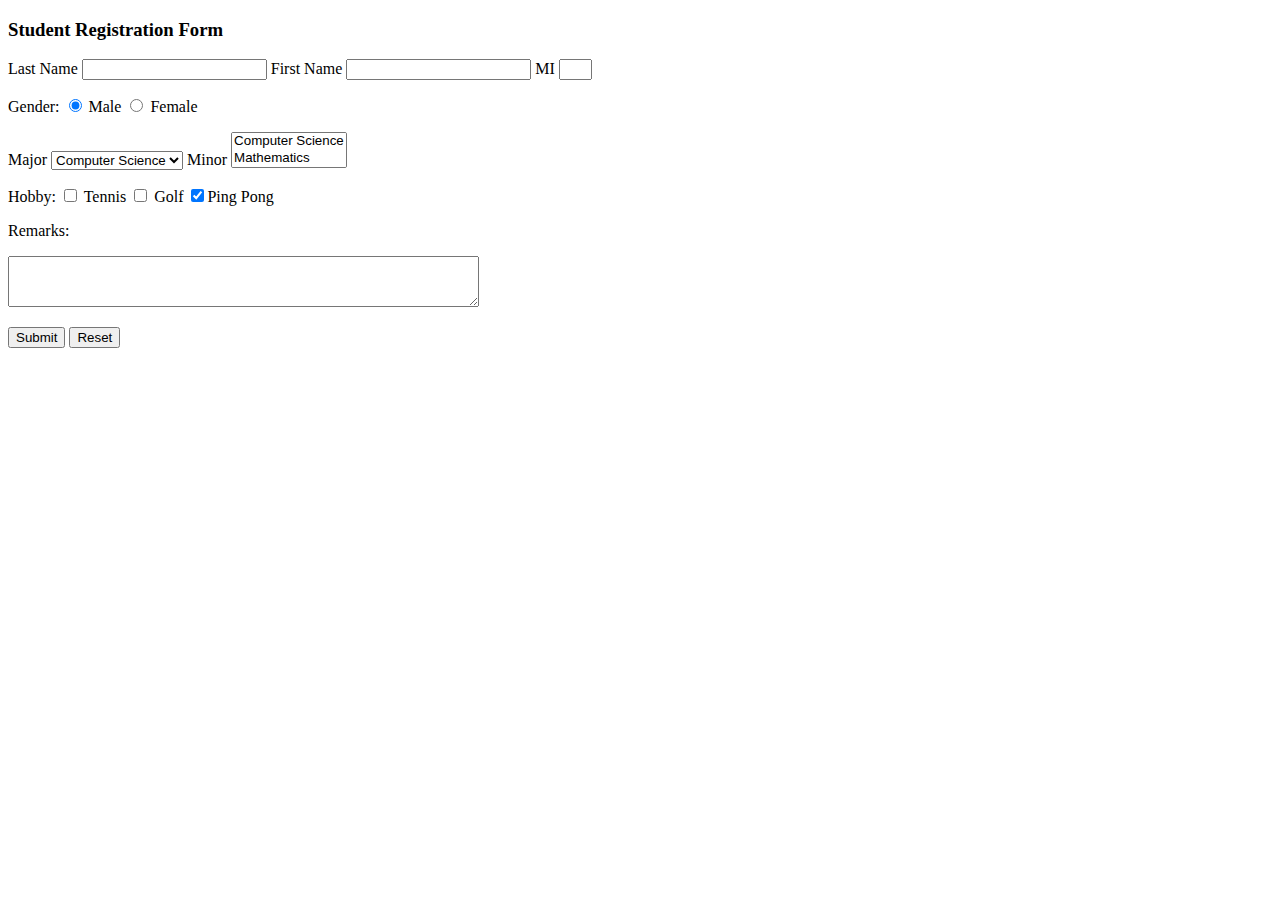
<file: src/main/webapp/StudentRegistrationForm.html>
<!DOCTYPE html>
<html lang="en">
<head>
    <meta charset="UTF-8">
    <title>Student Registration Form</title>
</head>
<body>
<h3>Student Registration Form</h3>
<form action="GetParameters"
      method="get">
    <!-- Name text fields -->
    <p>
        <label>
            Last Name
            <input name="lastName" size="20" type="text"/>
        </label>
        <label>First Name
            <input name="firstName" size="20" type="text"/>
        </label>
        <label>MI
            <input name="mi" size="1" type="text"/></label></p>
    <!-- Gender radio buttons -->
    <p><label>Gender:
        <input checked name="gender" type="radio" value="M"/>
        Male
        <input name="gender" type="radio" value="F"/> Female</label></p>
    <!-- Major combo box -->
    <p><label>Major
        <select name="major" size="1">
            <option value="CS">Computer Science</option>
            <option value="Math">Mathematics</option>
            <option>English</option>
            <option>Chinese</option>
        </select></label><!-- Minor list -->
        <label>Minor
            <select multiple name="minor" size="2">
                <option>Computer Science</option>
                <option>Mathematics</option>
                <option>English</option>
                <option>Chinese</option>
            </select></label></p>
    <!-- Hobby check boxes -->
    <p><label>Hobby:
        <input name="tennis" type="checkbox"/> Tennis
        <input name="golf" type="checkbox"/> Golf
        <input checked name="pingPong" type="checkbox"/>Ping Pong</label>
    </p>
    <!-- Remark text area -->
    <p>Remarks:</p>
    <p><label>
<textarea cols="56" name="remarks" rows="3">
</textarea>
    </label></p><!-- Submit and Reset buttons -->
    <p><input type="submit" value="Submit"/>
        <input type="reset" value="Reset"/></p>
</form>
</body>
</html>
</file>
